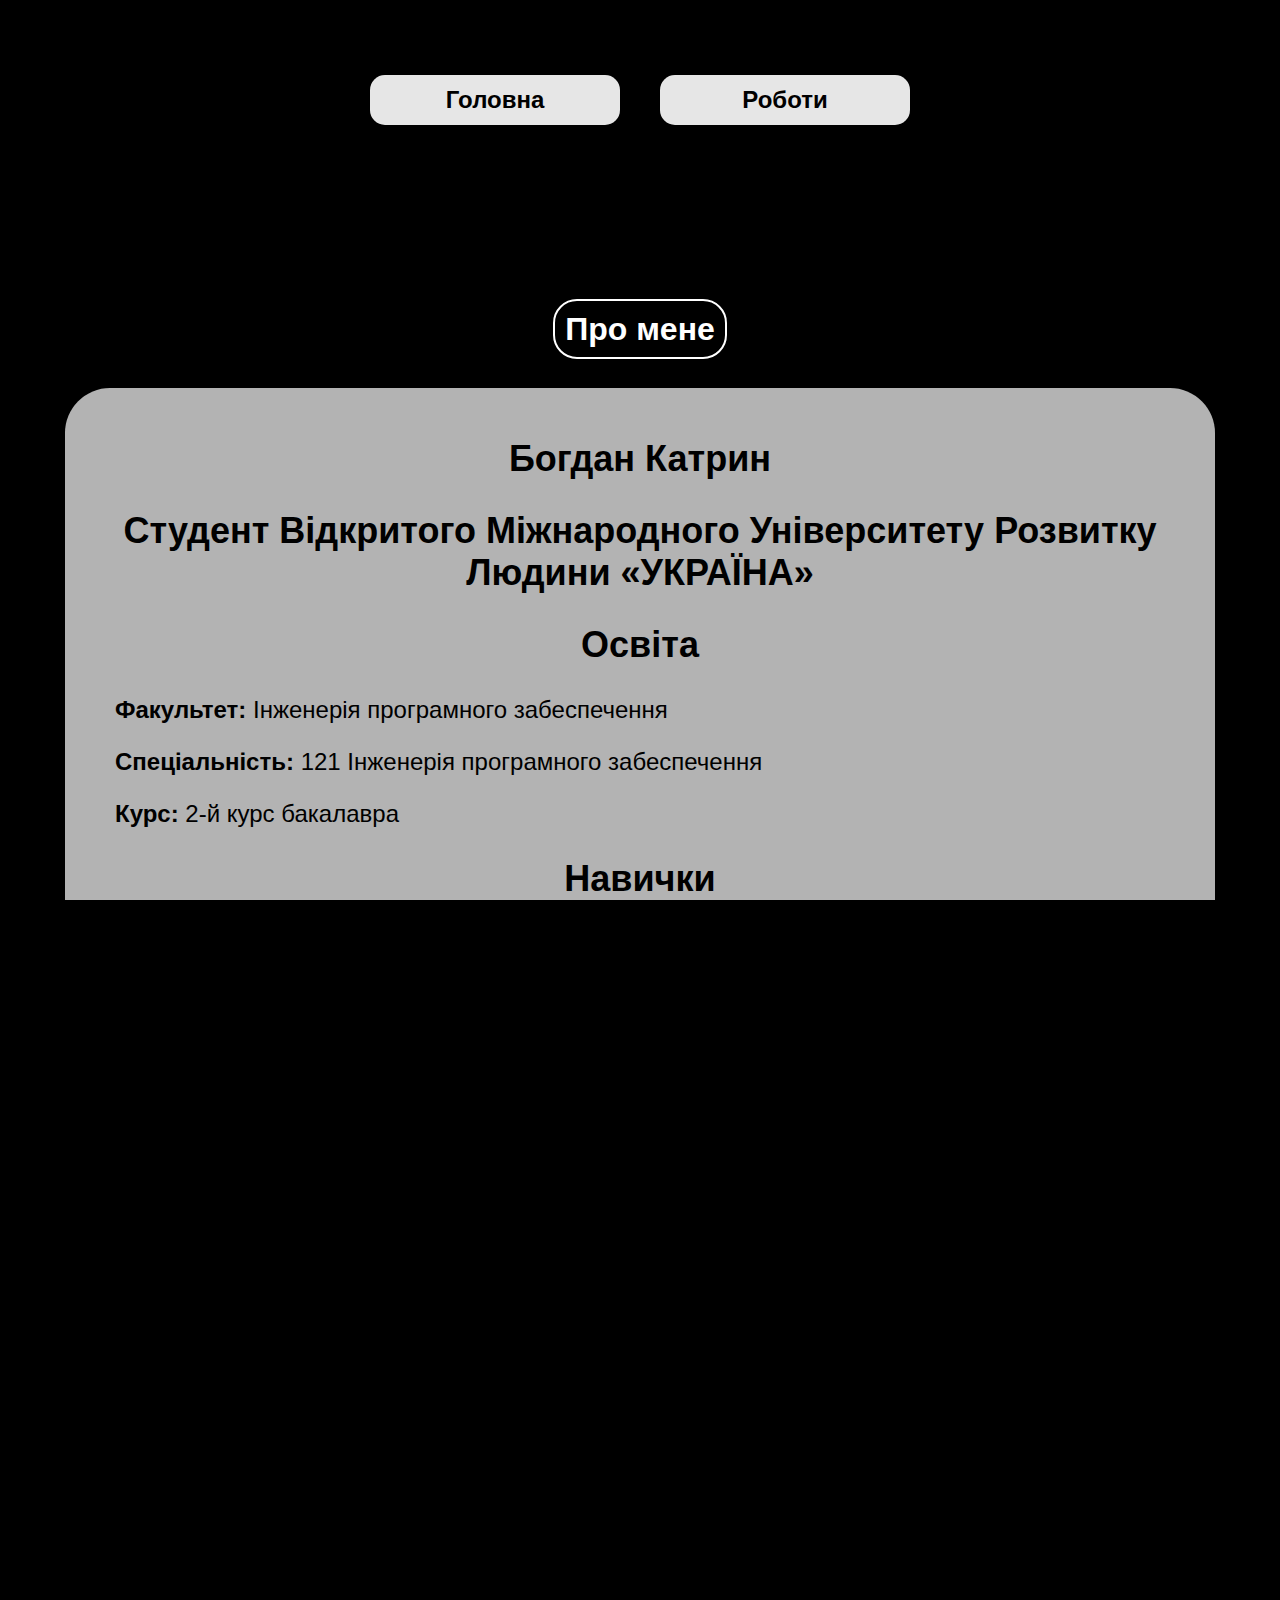
<file: index.html>
<!DOCTYPE html>
<html lang="en">
<head>
    <meta charset="UTF-8">
    <meta name="viewport" content="width=device-width, initial-scale=1.0">
    <link rel="stylesheet" href="css/style.css">
    <link rel="shortcut icon" href="https://cdn-icons-png.flaticon.com/256/174/174854.png">
    <title>Project</title>
</head>
<body>

<header>
    <nav class="header-nav">
        <ul>
            <li><a href="index.html"><b>Головна</b></a></li>
        </ul>
        <ul>
            <li><a href="works.html"><b>Роботи</b></a></li>
        </ul>
    </nav>
</header>

<main>
    
    <div class="bg-div">
        <center>
            <h1><b>Про мене</b></h1>
        </center>
        <section>
            <p>
                <center>
                    <h2>Богдан Катрин</h2>
                </center>
            </p>
            <p>
                <center>
                    <h2>Студент Відкритого Міжнародного Університету Розвитку Людини «УКРАЇНА»</h2>
                </center>
                <center>
                    <h2>Освіта</h2>
                </center>
            </p>
            <p>
                <b>Факультет:</b> Інженерія програмного забеспечення
            </p>
            <p>
                <b>Спеціальність:</b> 121 Інженерія програмного забеспечення
            </p>
            <p>
                <b>Курс:</b> 2-й курс бакалавра
            </p>
            <center>
                <h2>Навички</h2>
            </center>
            <p>
                <b>Веб-розробка</b>
            </p>
                <div class="buttonContainer">
                    <div class="buttonItem">
                        <a href="#" class="roundButton" onclick="showText(event, 'textContainer_1')">HTML</a>
                        <div id="textContainer_1" class="hiddenText">
                            <b>HTML: (HyperText Markup Language)</b> Досвід створення структури веб-сторінок, використовуючи семантичні теги для зручності та доступності.
                        </div>
                    </div>

                    <div class="buttonItem">
                        <a href="#" class="roundButton" onclick="showText(event, 'textContainer_2')">CSS</a>
                        <div id="textContainer_2" class="hiddenText">
                            <b>CSS: (Cascading Style Sheets)</b> Володіння техніками стилізації веб-сторінок.
                        </div>
                    </div>

                    <div class="buttonItem">
                        <a href="#" class="roundButton" onclick="showText(event, 'textContainer_3')">JavaScript</a>
                        <div id="textContainer_3" class="hiddenText">
                            <b>JavaScript:</b> Досвід роботи з створення інтерактивних елементів на веб-сторінках.
                        </div>
                    </div>
                </div>
                <script>
                    function showText(event, containerId) {
                        event.preventDefault(); // Попереджує перехід за посиланням
                        // Закриття всіх текстових блоків, крім того, який потрібно відкрити
                        var textContainers = document.querySelectorAll('.hiddenText');
                        textContainers.forEach(function(container) {
                            if (container.id !== containerId) {
                                container.style.display = 'none';
                            }
                        });
                        // Зміна видимості вибраного текстового блоку
                        var textContainer = document.getElementById(containerId);
                        if (textContainer.style.display === 'none' || textContainer.style.display === '') {
                            textContainer.style.display = 'block';
                        } else {
                            textContainer.style.display = 'none';
                        }
                    }
                </script>
                <p>
                    <b>Адаптивний веб-дизайн</b>
                </p>
                <ul>
                    <li>Створення веб-сайтів, які добре виглядають на будь-яких пристроях, використовуючи медіа-запити та адаптивні техніки дизайну.</li>
                </ul>
                <p>
                    <b>Системи контролю версій</b>
                </p>
                <ul>
                    <li><b>Git:</b> Використання системи контролю версій, робота з гілками, вирішення конфліктів та співпраця через платформи як GitHub.</li>
                </ul>
                <p>
                    <b>Мови програмування:</b>
                </p>
                <ul>
                    <li><b>Python:</b> Досвід у розробці скриптів, роботи з бібліотеками для автоматизації завдань та аналізу даних.</li>
                    <li><b>Java:</b> Основи об'єктно-орієнтованого програмування, розробка додатків та робота з різними фреймворками.</li>
                </ul>
                <p>
                    <b>Робота з API</b>
                </p>
                <ul>
                    <li><b>REST API:</b> Знання основ REST архітектури, створення та споживання RESTful сервісів.</li>
                    <li><b>Telegram API:</b> Створення та налаштування ботів для Telegram, інтеграція з іншими сервісами через API.</li>
                    <li>та інші.</li>
                </ul>
                <p>
                    <b>Проекти та досвід</b>
                </p>
                <ul>
                    <li><b>Responsive Web Development:</b> Створення адаптивних веб-сайтів, які відображаються коректно на різних пристроях, включаючи мобільні телефони та планшети.</li>
                    <li><b>Telegram Bots:</b> Розробка ботів для автоматизації завдань, надання інформації та інтерактивного спілкування з користувачами.</li>
                </ul>
                <p>
                    <b>Особисті якості</b>
                </p>
                <ul>
                    <li><b>Відповідальність:</b> Завжди  виконую завдання вчасно і якісно.</li>
                    <li><b>Самоосвіта:</b> Постійно навчаюсь новим технологіям та методикам, інколи стежу за сучасними трендами у сфері програмування.</li> 
                    <li><b>Комунікабельність:</b> Легко знайду спільну мову з колегами та клієнтами, чітко висловлюю свої думки та ідеї.</li>
                    <li><b>Аналітичне мислення: </b>Вмію аналізувати проблеми та знаходити оптимальні рішення, швидко орієнтуюсь в складних ситуаціях.</li>
                    <li><b>Організованість:</b> Вмію ефективно планувати свій час, пріоритезувати задачі та дотримуватися дедлайнів.</li>
                    <li><b>Стресостійкість:</b> Здатен працювати під тиском та зберігати високу продуктивність навіть в умовах стресу.</li>
                </ul>
                <p>
                    <b>Контакти</b>
                </p>
                <address>
                    <a href="mailto: azazel2002@icloud.com"> azazel2002@icloud.com</a><br/>
                    <a href="tel: +380969487181"> +380969487181</a><br/>
                </address>
            </div>
        </section>
</main>

<footer>
    <center>
        <h1>&copy; 2024 Всі права захищені.</h1>
    </center>
</footer>
</html>
</file>
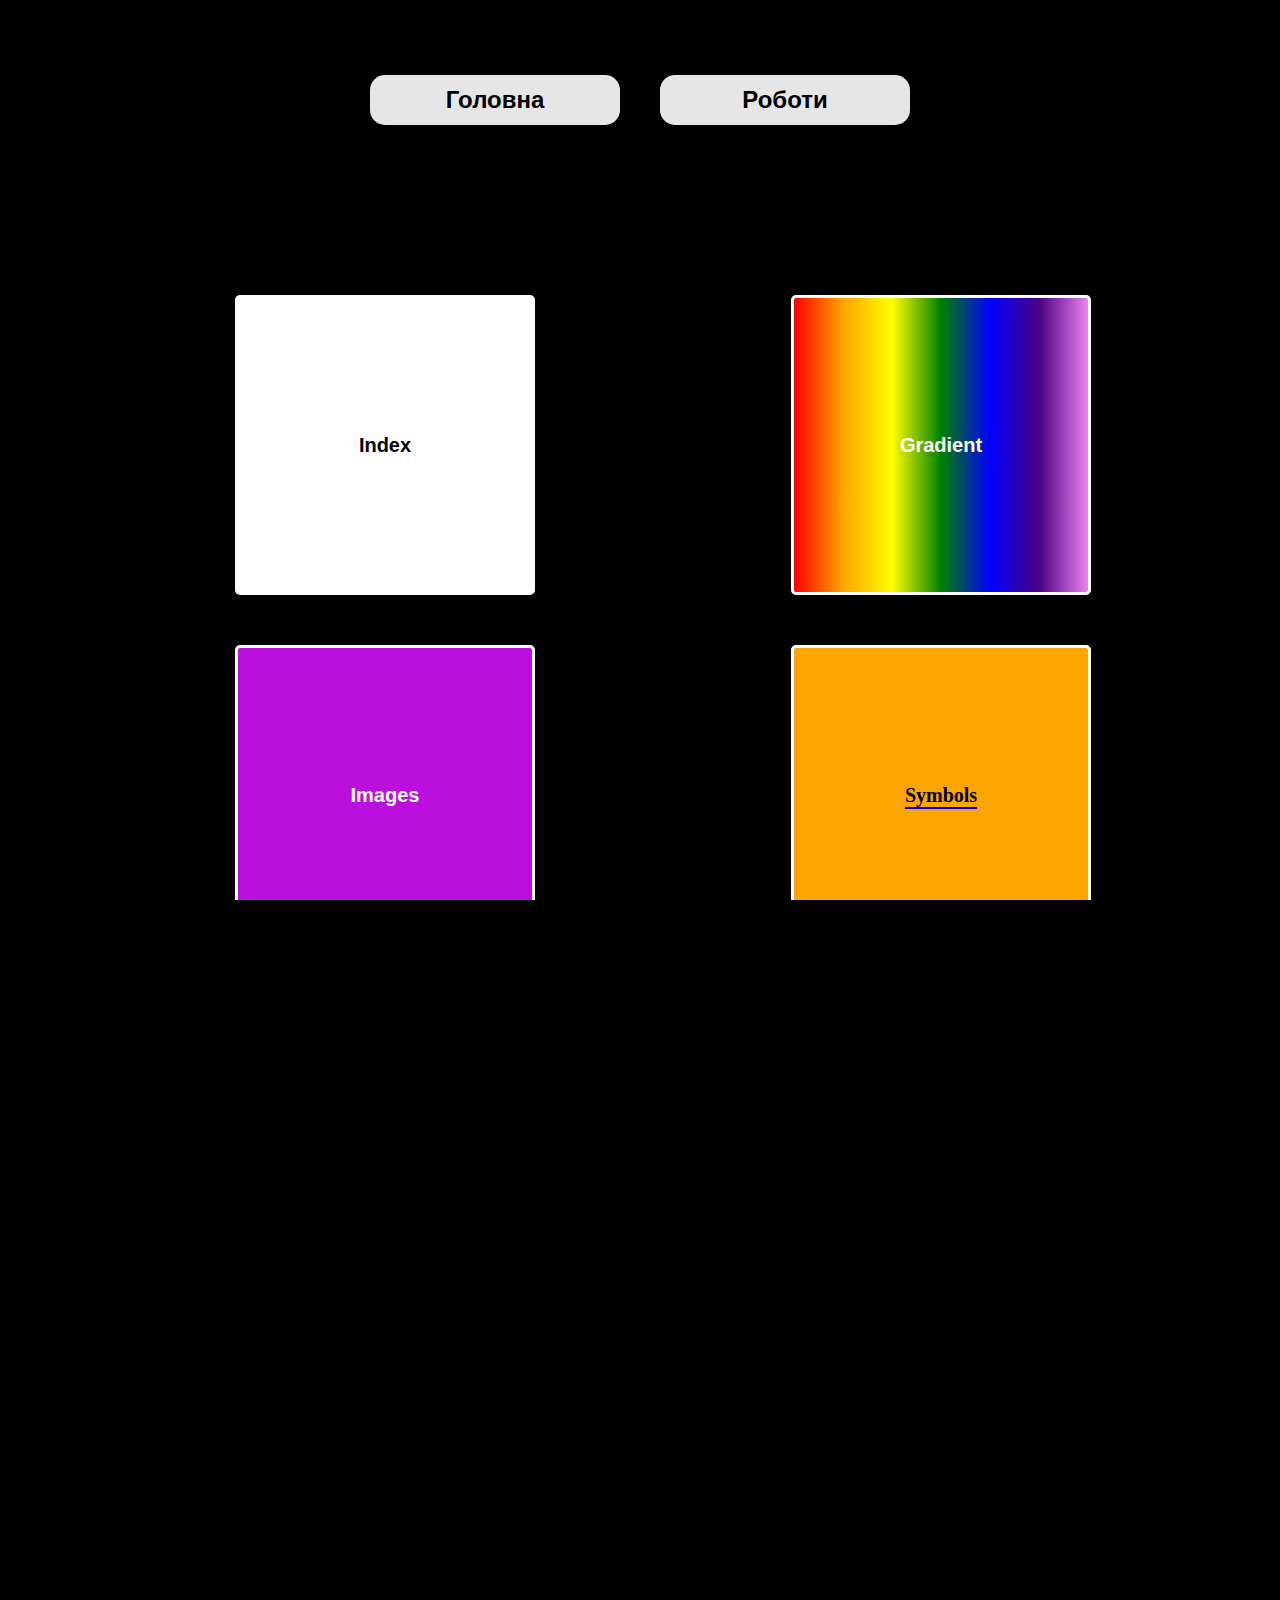
<file: works.html>
<!DOCTYPE html>
<html lang="en">
<head>
    <meta charset="UTF-8">
    <meta name="viewport" content="width=device-width, initial-scale=1.0">
    <link rel="stylesheet" href="css/style_works.css">
    <link rel="shortcut icon" href="https://cdn-icons-png.flaticon.com/256/174/174854.png">
    <title>Project</title>
</head>
<body>

<header>
    <nav class="header-nav">
        <ul>
            <li><a href="index.html"><b>Головна</b></a></li>
        </ul>
        <ul>
            <li><a href="works.html"><b>Роботи</b></a></li>
        </ul>
    </nav>
</header>

<main>
        <section>
                <a href="https://bogdankatryn.github.io/index/" target="_blank" ><button class="b1">Index</button></a>
                <a href="https://bogdankatryn.github.io/gradient/" ><button class="b2">Gradient</button></a>
                <a href="https://bogdankatryn.github.io/images/" target="_blank" ><button class="b3">Images</button></a>
                <a href="https://bogdankatryn.github.io/Symbols/" target="_blank" ><button class="b4">Symbols</button></a>
                <a href="https://bogdankatryn.github.io/lists/" target="_blank" ><button id="b5" class="b5" onmouseover="changeText()">❌Lists❌</button></a>
                <script>
                    // Отримуємо кнопку за її ідентифікатором "b5"
                    var button = document.getElementById("b5");
                    // Зберігаємо оригінальний текст кнопки
                    var originalText = button.innerHTML;
                    // Додаємо обробник події "mouseover" для кнопки
                    button.addEventListener("mouseover", function() {
                        // Змінюємо вміст кнопки на "✅Lists✅" при наведенні миші
                        button.innerHTML = "✅Lists✅";
                    });
                    // Додаємо обробник події "mouseout" для кнопки
                    button.addEventListener("mouseout", function() {
                        // Повертаємо оригінальний текст кнопки при знятті миші з кнопки
                        button.innerHTML = originalText;
                    });
                </script>
                
                <a href="https://bogdankatryn.github.io/table/" target="_blank" ><button class="b6">Tables</button></a><br>
                <a href="https://bogdankatryn.github.io/Ukraine/" target="_blank" ><button class="b7">Ukraine</button></a>
                <a href="https://bogdankatryn.github.io/links/" target="_blank" ><button class="b8">Links</button></a>
                <a href="https://bogdankatryn.github.io/Form/" target="_blank" ><button class="b9">Form</button></a><br>
                <a href="https://bogdankatryn.github.io/Animation/" target="_blank" ><button class="b10">Animation</button></a>
                <a href="https://bogdankatryn.github.io/Blocks/" target="_blank" ><button class="b11">Blocks</button></a>
                <a href="https://bogdankatryn.github.io/Site_Structure/" target="_blank" ><button class="b12">Site_stucture</button></a><br>
                <a href="https://bogdankatryn.github.io/Media/" target="_blank" ><button class="b13">Media</button></a>
                <a href="https://bogdankatryn.github.io/Adaptive-Web/" target="_blank" ><button class="b14">Adaptive</button></a>
                <a href="https://bogdankatryn.github.io/Site/" target="_blank" ><button class="b15">Site</button></a>
        </section>
</main>
<footer>
    <center>
        <h1>&copy; 2024 Всі права захищені.</h1>
    </center>
</footer>
</body>
</html>
</file>
<file: css/style.css>
@media only screen and (min-width: 375px) {
    body, html {
        margin: 0;
        padding: 0;
        height: 100vh; /* Обов'язково для Flexbox */
        background: #000000;
        overflow-x: hidden; /* Приховує горизонтальну прокрутку */
    }

    body {
        display: flex; /* Використовує Flexbox */
        flex-direction: column; /* Встановлює напрямок flex-елементів вертикально */
    }

    header {
        background-image: url(https://hi-news.ru/wp-content/uploads/2020/04/100_stars.jpg); /* Встановлює фонове зображення */
        background-size: cover; /* Масштабує фонове зображення */
        display: flex; /* Використовує Flexbox */
        font-family: 'Roboto', sans-serif; /* Встановлює шрифт Roboto */
        margin: 0px;
        padding: 0px;
        height: 200px; /* Встановлює висоту */
        width: 100%; /* Встановлює ширину */
        border-radius: 50px; /* Скруглює кути */
        justify-content: center; /* Центрує вміст по горизонталі */
        align-items: center; /* Центрує вміст по вертикалі */
    }

    header h1 {
        display: flex; /* Використовує Flexbox */
        color: #333; /* Колір тексту */
        font-size: 2.5em; /* Розмір шрифту */
        font-family: 'Roboto', sans-serif; /* Встановлює шрифт Roboto */
        padding-top: 50px;
        margin: 20px 0; /* Відступ */
        text-shadow: 2px 2px 4px rgba(0, 0, 0, 0.2); /* Тінь тексту */
        align-items: center; /* Центрує вміст по вертикалі */
        justify-content: center; /* Центрує вміст по горизонталі */
    }

    h1, h2 {
        font-family: 'Roboto', sans-serif; /* Встановлює шрифт Roboto */
    }

    main {
        background-color: black; /* Встановлює чорний фон */
        background-size: cover; /* Масштабує фон */
        margin-top: 20px; /* Верхній відступ */
        margin-bottom: 20px; /* Нижній відступ */
    }

    main h1 b {
        color: white; /* Білий колір тексту */
        padding: 10px; /* Внутрішній відступ */
        border: 2px solid #fff; /* Біла рамка */
        border-radius: 24px; /* Скруглені кути */
    }

    .bg-div {
        background-image: url(https://catherineasquithgallery.com/uploads/posts/2021-03/1614840300_43-p-fon-zvezdnoe-nebo-59.jpg); /* Встановлює фонове зображення */
        background-size: contain; /* Масштабує фонове зображення */
        margin: 20px; /* Відступ */
        padding-top: 50px; /* Верхній внутрішній відступ */
        padding-bottom: 30px; /* Нижній внутрішній відступ */
        border-radius: 45px; /* Скруглені кути */
    }

    .buttonContainer {
        display: flex; /* Використовує Flexbox */
        flex-wrap: wrap; /* Дозволяє перенесення рядків */
        margin-left: 50px; /* Лівий відступ */
        justify-content: center; /* Центрує вміст по горизонталі */
    }

    .buttonItem {
        display: flex; /* Використовує Flexbox */
        min-width: 150px; /* Мінімальна ширина */
        margin: 10px; /* Відступ */
        justify-content: center; /* Центрує вміст по горизонталі */
        align-items: center; /* Центрує вміст по вертикалі */
        position: relative; /* Обов'язково для абсолютного позиціонування прихованого тексту */
    }

    .textconteiner_1 {
        padding: 0;
        margin: 0;
    }

    .roundButton {
        position: relative; /* Позиціонує відносно батьківського елемента */
        display: inline-block; /* Вбудованно-блочний елемент */
        padding: 10px 20px; /* Внутрішній відступ */
        border: 2px solid #fff; /* Біла рамка */
        border-radius: 24px; /* Скруглені кути */
        color: black; /* Чорний колір тексту */
        text-decoration: none; /* Прибирає підкреслення тексту */
        overflow: hidden; /* Приховує переповнення */
        z-index: 1; /* Рівень шару */
        cursor: pointer; /* Курсор вказівник */
        justify-content: center; /* Центрує вміст по горизонталі */
        align-items: center; /* Центрує вміст по вертикалі */
        transition: color 0.4s ease-in-out, border-color 0.4s ease-in-out; /* Перехід кольору і кольору рамки */
    }

    .hiddenText {
        display: none; /* Приховує елемент */
        position: absolute; /* Абсолютне позиціонування */
        top: 100%; /* Позиціонує поле одразу під кнопкою */
        left: 0;
        width: 100%; /* Ширина 100% */
        margin-top: 10px; /* Додатковий простір між кнопкою і текстом */
        padding: 30px; /* Внутрішній відступ */
        border: 1px solid #000; /* Чорна рамка */
        border-radius: 8px; /* Скруглені кути */
        background: #f0f0f0; /* Сірий фон */
        color: #000; /* Чорний колір тексту */
        z-index: 1; /* Рівень шару */
    }

    .roundButton::before {
        content: ''; /* Псевдоелемент */
        position: absolute; /* Абсолютне позиціонування */
        top: 0;
        left: 0;
        width: 100%; /* Ширина 100% */
        height: 100%; /* Висота 100% */
        background: #fff; /* Білий фон */
        z-index: -1; /* Рівень шару нижче батьківського елемента */
        transform: translateX(-100%); /* Зсув вліво */
        transition: transform 0.4s ease-in-out; /* Перехід для трансформації */
    }

    .roundButton:hover::before {
        transform: translateX(0); /* Зсув до початкової позиції */
    }

    .roundButton:hover {
        color: #000; /* Чорний колір тексту */
        border-color: #000; /* Чорний колір рамки */
    }

    p {
        padding-left: 50px; /* Лівий внутрішній відступ */
        font-family: 'Roboto', sans-serif; /* Встановлює шрифт Roboto */
    }

    ul, li li::marker {
        padding-left: 100px; /* Лівий внутрішній відступ для списку */
        padding-right: 100px; /* Правий внутрішній відступ для списку */
    }

    .header-nav {
        display: flex; /* Використовує Flexbox */
        height: 300px; /* Висота */
        width: 100%; /* Ширина */
        justify-content: center; /* Центрує вміст по горизонталі */
        align-items: center; /* Центрує вміст по вертикалі */
    }

    .header-nav ul {
        background: rgba(255, 255, 255, 0.9); /* Напівпрозорий білий фон */
        border-radius: 15px; /* Скруглені кути */
        list-style-type: none; /* Прибирає маркери списку */
        margin: 20px; /* Відступ */
        padding: 0px; /* Внутрішній відступ */
        height: 50px; /* Висота */
        width: 250px; /* Ширина */
        display: flex; /* Використовує Flexbox */
        font-size: 24px; /* Розмір шрифту */
        font-family: 'Roboto', sans-serif; /* Встановлює шрифт Roboto */
        justify-content: center; /* Центрує вміст по горизонталі */
        align-items: center; /* Центрує вміст по вертикалі */
    }

    .header-nav ul li {
        margin: 35px; /* Відступ */
        padding-right: 75px; /* Правий внутрішній відступ */
        padding-left: 75px; /* Лівий внутрішній відступ */
    }

    .header-nav ul li a {
        position: relative; /* Відносне позиціонування */
        text-decoration: none; /* Прибирає підкреслення тексту */
        color: #000000; /* Чорний колір тексту */
    }

    .header-nav ul li a::after {
        content: ''; /* Псевдоелемент */
        position: absolute; /* Абсолютне позиціонування */
        left: 50%; /* Зсув на 50% */
        bottom: -5px; /* Нижній відступ */
        width: 0px; /* Початкова ширина */
        height: 2px; /* Висота лінії */
        background-color: #ff0000; /* Червоний фон */
        transition: width 1s, left 1s; /* Перехід ширини і позиції */
        transform: translateX(-50%); /* Центрування */
    }

    .header-nav ul li a:hover::after {
        width: 90%; /* Кінцева ширина */
        background-color: #ff0000; /* Червоний фон */
    }

    section {
        font-size: 24px; /* Розмір шрифту */
        background: rgba(255, 255, 255, 0.7); /* Напівпрозорий білий фон */
        padding: 0px; /* Внутрішній відступ */
        padding-top: 20px; /* Верхній внутрішній відступ */
        padding-bottom: 70px; /* Нижній внутрішній відступ */
        margin: 45px; /* Відступ */
        margin-top: 40px; /* Верхній відступ */
        margin-bottom: 50px; /* Нижній відступ */
        border-radius: 45px; /* Скруглені кути */
        /* opacity: .5; */
    }

    address {
        margin-left: 100px; /* Лівий відступ */
    }

    address a {
        color: inherit; /* Встановлює колір посилання такий самий, як у батьківського елемента */
    }

    address a:hover {
        color: blue; /* Встановлює колір тексту при наведенні курсора на посилання */
    }

    a[href^='mailto']::before {
        content: '📧'; /* Іконка перед email посиланням */
    }

    a[href^='tel']::before {
        content: '📱 '; /* Іконка перед телефонним посиланням */
    }

    footer {
        background-image: url(https://hi-news.ru/wp-content/uploads/2020/04/100_stars.jpg); /* Встановлює фонове зображення */
        background-color: red; /* Фон червоного кольору */
        background-size: cover; /* Масштабує фонове зображення */
        color: white; /* Білий колір тексту */
        display: flex; /* Використовує Flexbox */
        border-radius: 50px; /* Скруглені кути */
        margin: 0px; /* Відступ */
        padding: 0px; /* Внутрішній відступ */
        height: 200px; /* Висота */
        width: 100%; /* Ширина */
        justify-content: center; /* Центрує вміст по горизонталі */
        align-items: center; /* Центрує вміст по вертикалі */
    }

    footer h1 {
        display: table; /* Включає режим таблиці */
        background-color: black; /* Чорний фон */
        font-size: 16px; /* Розмір шрифту */
        font-family: 'Roboto', sans-serif; /* Встановлює шрифт Roboto */
        margin: 80px auto; /* Вертикальний відступ і горизонтальне центрування */
        border-radius: 5px; /* Скруглені кути */
        padding: 5px 10px; /* Внутрішній відступ */
        align-items: center; /* Центрує вміст по вертикалі */
        justify-content: center; /* Центрує вміст по горизонталі */
    }
}
</file>
<file: css/style_works.css>
/* Налаштування для екранів з мінімальною шириною 375px */
@media only screen and (min-width: 375px) {
    /* Загальні налаштування для body та html */
    body, html {
        margin: 0;
        padding: 0;
        height: 100vh; /* Висота вікна перегляду на весь екран */
        background: #000000; /* Чорний фон */
        overflow-x: hidden; /* Прихована горизонтальна прокрутка */
    }

    /* Спільні стилі для всього документа */
    body {
        display: flex;
        flex-direction: column; /* Вертикальний стовпець */
    }

    /* Стилі для заголовка */
    header{
        background-image: url(https://hi-news.ru/wp-content/uploads/2020/04/100_stars.jpg);
        background-size: cover; /* Заповнення фону */
        display: flex;
        font-family: 'Roboto', sans-serif;
        margin: 0px;
        padding: 0px;
        height: 200px;
        width: 100%;
        border-radius: 50px; /* Закруглені кути */
        justify-content: center; /* Вирівнювання по горизонталі */
        align-items: center; /* Вирівнювання по вертикалі */
    }

    /* Стилі для заголовка h1 */
    header h1 {
        display: flex;
        color: #333; /* Колір тексту */
        font-size: 2.5em; /* Розмір шрифту */
        font-family: 'Roboto', sans-serif;
        padding-top: 50px;
        margin: 20px 0; /* Відступи */
        text-shadow: 2px 2px 4px rgba(0, 0, 0, 0.2); /* Тінь тексту */
        align-items: center; /* Вирівнювання по вертикалі */
        justify-content: center; /* Вирівнювання по горизонталі */
    }

    /* Стилі для пунктів меню в заголовку */
    header ul li {
        margin: 120px auto; /* Відступи */
    }

    /* Стилі для основного вмісту */
    main{
        background-color: black; /* Чорний фон */
        background-size: cover; /* Заповнення фону */
        margin-top: 20px; /* Відступ зверху */
        margin-bottom: 20px; /* Відступ знизу */
    }

    /* Стилі для класу .a1 */
    .a1{
        text-decoration: none; /* Відсутність підкреслення */
        font-size: 24px; /* Розмір шрифту */
        border: 5px solid blue; /* Сплошна рамка */
        color: blue; /* Синій колір тексту */
        background-color: yellow; /* Жовтий фон */
        padding: 5px; /* Відступи всередині */
    }

    /* Псевдоклас при наведенні миші */
    .a1:hover{
        border: 5px solid yellow; /* Зміна рамки */
        color: yellow; /* Жовтий колір тексту */
        background-color: blue; /* Синій фон */
        font-weight: 700; /* Жирний шрифт */
        box-shadow: 5px -5px blue; /* Тінь */
    }

    /* Стилі для .b1 */
    .b1{
        background-color: #fff; /* Білий фон */
        color: #000; /* Чорний текст */
        font-size: 20px; /* Розмір шрифту */
        font-weight: bold; /* Жирний шрифт */
        border: 3px solid white; /* Біла рамка */
        border-radius: 5px; /* Закруглені кути */
        margin-right: 100px; /* Відступ справа */
        margin-left: 150px; /* Відступ зліва */
        margin-bottom: 50px; /* Відступ знизу */
        box-shadow: 0 0 10px rgba(0, 0, 0, 0.1); /* Тінь */
        position: center; /* Позиціонування по центру */
        width: 300px; /* Ширина */
        height: 300px; /* Висота */
        text-align: center; /* Вирівнювання по центру */
        justify-content: center; /* Вирівнювання по горизонталі */
    }

    /* Псевдоклас при наведенні миші */
    .b1:hover {
        background-color: #000000; /* Чорний фон */
        color: #fff; /* Білий текст */
        border: 5px solid red; /* Червона рамка */
        border-radius: 5px; /* Закруглені кути */
        width: 300px; /* Ширина */
        height: 300px; /* Висота */
        text-align: center; /* Вирівнювання по центру */
        justify-content: center; /* Вирівнювання по горизонталі */
    }

    /* Псевдоклас при фокусі */
    .b1:focus {
        outline: none; /* Відсутність контуру фокуса */
        box-shadow: 0 0 0 3px rgb(0, 0, 0); /* Тінь */
    }

    /* Градієнт з кольорами від червоного до фіолетового */
    .b2 {
        background: linear-gradient(to right, 
        red, orange, yellow, green, blue, indigo, violet ); /* Градієнт з кольорами райдуги */
        color: white; /* Колір тексту */
        font-size: 20px; /* Розмір шрифту */
        font-weight: bold; /* Товщина шрифту */
        border: 3px solid white; /* Рамка */
        margin-right: 100px; /* Відступ праворуч */
        margin-left: 150px; /* Відступ зліва */
        margin-bottom: 50px; /* Відступ знизу */
        border-radius: 5px; /* Радіус закруглення кутів */
        cursor: pointer; /* Курсор під час наведення */
        transition: background-color 0.3s; /* Плавна зміна кольору фону при наведенні */
        width: 300px; /* Ширина */
        height: 300px; /* Висота */
        text-align: center; /* Вирівнювання тексту по центру */
        justify-content: center; /* Вирівнювання контенту по горизонталі */
    }

    /* Псевдоклас для наведення миші */
    .b2:hover {
        background-image: url(https://i.pinimg.com/originals/e6/f8/0b/e6f80be8122d7019c37b39b02dd6ec2c.gif); /* Зображення на фоні при наведенні */
        background-size: cover; /* Розмір фону */
        font-weight: bold; /* Товщина шрифту */
        text-align: center; /* Вирівнювання тексту по центру */
        color: rgb(0, 0, 0); /* Колір тексту */
        text-transform: uppercase; /* Перетворення тексту на великі літери */
        font-size: 1.1em; /* Розмір шрифту */
        width: 300px; /* Ширина */
        height: 300px; /* Висота */
        text-align: center; /* Вирівнювання тексту по центру */
        justify-content: center; /* Вирівнювання контенту по горизонталі */
    }

    .b3 {
        display: inline-block; /* Відображення як блок, але зберігання іншого контенту на тому ж рядку */
        font-size: 20px; /* Розмір шрифту */
        font-weight: bold; /* Товщина шрифту */
        border: 3px solid white; /* Рамка */
        border-radius: 5px; /* Радіус закруглення кутів */
        margin-bottom: 50px; /* Відступ знизу */
        margin-right: 100px; /* Відступ праворуч */
        margin-left: 150px; /* Відступ зліва */
        background-color: #bb10dd; /* Колір фону */
        color: white; /* Колір тексту */
        text-align: center; /* Вирівнювання тексту по центру */
        text-decoration: none; /* Відсутність декорації тексту */
        width: 300px; /* Ширина */
        height: 300px; /* Висота */
        justify-content: center; /* Вирівнювання контенту по горизонталі */
    }
    
    .b3:hover {
        background-image: url(https://i.gifer.com/Se8X.gif); /* Зображення на фоні при наведенні */
        color: red; /* Колір тексту */
        font-size: 20px; /* Розмір шрифту */
        font-weight: bold; /* Товщина шрифту */
        width: 300px; /* Ширина */
        height: 300px; /* Висота */
        text-align: center; /* Вирівнювання тексту по центру */
        justify-content: center; /* Вирівнювання контенту по горизонталі */
    }
    
    .b4 {
        background-color: orange; /* Колір фону */
        font-size: 20px; /* Розмір шрифту */
        margin-bottom: 50px; /* Відступ знизу */
        margin-right: 100px; /* Відступ праворуч */
        margin-left: 150px; /* Відступ зліва */
        font-weight: bold; /* Товщина шрифту */
        border: 3px solid white; /* Рамка */
        border-radius: 5px; /* Радіус закруглення кутів */
        font-family: 'Times New Roman', Times, serif; /* Шрифт */
        text-decoration: underline; /* Підкреслення тексту */
        text-underline-position: under; /* Позиція підкреслення */
        text-decoration-color: blue; /* Колір підкреслення */
        width: 300px; /* Ширина */
        height: 300px; /* Висота */
        text-align: center; /* Вирівнювання тексту по центру */
        justify-content: center; /* Вирівнювання контенту по горизонталі */
    }
    
    .b4:hover {
        font-family: cursive; /* Шрифт */
        text-decoration: underline; /* Підкреслення тексту */
        text-decoration-style: wavy; /* Стиль підкреслення */
        text-underline-position: under; /* Позиція підкреслення */
        text-decoration-color: blue; /* Колір підкреслення */
        width: 300px; /* Ширина */
        height: 300px; /* Висота */
        text-align: center; /* Вирівнювання тексту по центру */
        justify-content: center; /* Вирівнювання контенту по горизонталі */
    }

    .b5 {
        background-color: blue; /* Колір фону */
        font-size: 20px; /* Розмір шрифту */
        margin-bottom: 50px; /* Відступ знизу */
        margin-right: 100px; /* Відступ праворуч */
        margin-left: 150px; /* Відступ зліва */
        font-weight: bold; /* Товщина шрифту */
        border: 3px solid white; /* Рамка */
        border-radius: 5px; /* Радіус закруглення кутів */
        color: #fff; /* Колір тексту */
        width: 300px; /* Ширина */
        height: 300px; /* Висота */
        text-align: center; /* Вирівнювання тексту по центру */
        justify-content: center; /* Вирівнювання контенту по горизонталі */
    }
    
    .b5:hover {
        background-color: rgb(81, 177, 255); /* Колір фону при наведенні */
        font-size: 20px; /* Розмір шрифту */
        font-weight: bold; /* Товщина шрифту */
        color: #000000; /* Колір тексту */
        content: "✅Lists✅"; /* Зміст контенту */
        width: 300px; /* Ширина */
        height: 300px; /* Висота */
        text-align: center; /* Вирівнювання тексту по центру */
        justify-content: center; /* Вирівнювання контенту по горизонталі */
    }
    

    .b6 {
        background-color: rgb(255, 0, 98); /* Колір фону */
        font-size: 20px; /* Розмір шрифту */
        margin-bottom: 50px; /* Відступ знизу */
        margin-right: 100px; /* Відступ праворуч */
        margin-left: 150px; /* Відступ зліва */
        font-weight: bold; /* Товщина шрифту */
        border: 3px solid white; /* Рамка */
        border-radius: 5px; /* Радіус закруглення кутів */
        color: #fff; /* Колір тексту */
        width: 300px; /* Ширина */
        height: 300px; /* Висота */
        text-align: center; /* Вирівнювання тексту по центру */
        justify-content: center; /* Вирівнювання контенту по горизонталі */
    }
    
    .b6:hover {
        background-image: url(https://img.freepik.com/free-photo/aesthetic-minimal-white-grid-pattern-wallpaper_53876-96916.jpg?size=626&ext=jpg&ga=GA1.1.632798143.1712448000&semt=ais); /* Зображення фону при наведенні */
        color: #000; /* Колір тексту */
        width: 300px; /* Ширина */
        height: 300px; /* Висота */
        text-align: center; /* Вирівнювання тексту по центру */
        justify-content: center; /* Вирівнювання контенту по горизонталі */
    }
    

    .b7 {
        width: 300px; /* Ширина */
        height: 300px; /* Висота */
        font-size: 20px; /* Розмір шрифту */
        font-weight: bold; /* Товщина шрифту */
        border: 3px solid white; /* Рамка */
        border-radius: 5px; /* Радіус закруглення кутів */
        margin-bottom: 50px; /* Відступ знизу */
        margin-right: 100px; /* Відступ праворуч */
        margin-left: 150px; /* Відступ зліва */
        background: linear-gradient(#0074d9, #ffdc00); /* Градієнт фону */
        box-shadow: 0 0 10px rgba(0, 0, 0, 0.1); /* Тінь */
        text-align: center; /* Вирівнювання тексту по центру */
        justify-content: center; /* Вирівнювання контенту по горизонталі */
    }
    
    .b7:hover {
        background: linear-gradient(#ff0000, #000000 80%); /* Градієнт фону при наведенні */
        box-shadow: 0 0 10px rgba(0, 0, 0, 0.1); /* Тінь */
        color: #fff; /* Колір тексту */
        width: 300px; /* Ширина */
        height: 300px; /* Висота */
        text-align: center; /* Вирівнювання тексту по центру */
        justify-content: center; /* Вирівнювання контенту по горизонталі */
    }
    

    .b8 {
        background-color: #055daa; /* Колір фону */
        font-size: 20px; /* Розмір шрифту */
        margin-bottom: 50px; /* Відступ знизу */
        margin-right: 100px; /* Відступ праворуч */
        margin-left: 150px; /* Відступ зліва */
        font-weight: bold; /* Товщина шрифту */
        border: 3px solid white; /* Рамка */
        border-radius: 5px; /* Радіус закруглення кутів */
        width: 300px; /* Ширина */
        height: 300px; /* Висота */
        text-align: center; /* Вирівнювання тексту по центру */
        justify-content: center; /* Вирівнювання контенту по горизонталі */
    }
    
    .b8:hover {
        background-image: url(https://media0.giphy.com/media/rERg78R6dLB7rwDc7u/200w.gif?cid=6c09b952hebtup2fc348rs4jqugrkcjykiefot0fy5p1q6dw&ep=v1_gifs_search&rid=200w.gif&ct=g); /* Зображення фону при наведенні */
        width: 300px; /* Ширина */
        height: 300px; /* Висота */
        text-decoration: underline; /* Підкреслення тексту */
        text-align: center; /* Вирівнювання тексту по центру */
        justify-content: center; /* Вирівнювання контенту по горизонталі */
    }
    

    .b9 {
        background-color: #ffffff; /* Колір фону */
        font-size: 20px; /* Розмір шрифту */
        margin-bottom: 50px; /* Відступ знизу */
        margin-right: 100px; /* Відступ праворуч */
        margin-left: 150px; /* Відступ зліва */
        font-weight: bold; /* Товщина шрифту */
        border: 3px solid white; /* Рамка */
        border-radius: 5px; /* Радіус закруглення кутів */
        width: 300px; /* Ширина */
        height: 300px; /* Висота */
        text-align: center; /* Вирівнювання тексту по центру */
        justify-content: center; /* Вирівнювання контенту по горизонталі */
    }
    
    .b9:hover {
        background-image: url(https://i.gifer.com/M6L1.gif); /* Зображення фону при наведенні */
        background-size: cover; /* Розмір зображення фону */
        width: 300px; /* Ширина */
        height: 300px; /* Висота */
        text-align: center; /* Вирівнювання тексту по центру */
        justify-content: center; /* Вирівнювання контенту по горизонталі */
    }
    

    .b10 {
        background-color: pink; /* Колір фону */
        font-size: 20px; /* Розмір шрифту */
        margin-bottom: 50px; /* Відступ знизу */
        margin-right: 100px; /* Відступ праворуч */
        margin-left: 150px; /* Відступ зліва */
        font-weight: bold; /* Товщина шрифту */
        border: 3px solid white; /* Товщина та колір рамки */
        border-radius: 5px; /* Радіус закруглення кутів */
        width: 300px; /* Ширина */
        height: 300px; /* Висота */
        text-align: center; /* Вирівнювання тексту по центру */
        justify-content: center; /* Вирівнювання вмісту по центру */
    }
    
    .b10:hover {
        background-image: url(https://i.gifer.com/Yu5t.gif); /* Зображення при наведенні */
        background-size: cover; /* Розмір зображення */
        width: 300px; /* Ширина */
        height: 300px; /* Висота */
        text-align: center; /* Вирівнювання тексту по центру */
        justify-content: center; /* Вирівнювання вмісту по центру */
    }
    

    .b11 {
        background-color: #000000; /* Чорний колір фону */
        color: white; /* Білий колір тексту */
        font-size: 20px; /* Розмір шрифту */
        margin-bottom: 50px; /* Відступ знизу */
        margin-right: 100px; /* Відступ праворуч */
        margin-left: 150px; /* Відступ зліва */
        font-weight: bold; /* Товщина шрифту */
        border: 3px solid white; /* Товщина та колір рамки */
        border-radius: 5px; /* Радіус закруглення кутів */
        width: 300px; /* Ширина */
        height: 300px; /* Висота */
        text-align: center; /* Вирівнювання тексту по центру */
        justify-content: center; /* Вирівнювання вмісту по центру */
    }
    
    .b11:hover {
        background-image: url(https://i.gifer.com/7Mzl.gif); /* Зображення при наведенні */
        background-size: cover; /* Розмір зображення */
        color: white; /* Білий колір тексту */
        width: 300px; /* Ширина */
        height: 300px; /* Висота */
        text-align: center; /* Вирівнювання тексту по центру */
        justify-content: center; /* Вирівнювання вмісту по центру */
    }
    

    .b12 {
        background-color: #055daa; /* Колір фону */
        font-size: 20px; /* Розмір шрифту */
        margin-bottom: 50px; /* Відступ знизу */
        margin-right: 100px; /* Відступ праворуч */
        margin-left: 150px; /* Відступ зліва */
        font-weight: bold; /* Товщина шрифту */
        border: 3px solid white; /* Товщина та колір рамки */
        border-radius: 5px; /* Радіус закруглення кутів */
        width: 300px; /* Ширина */
        height: 300px; /* Висота */
        text-align: center; /* Вирівнювання тексту по центру */
        justify-content: center; /* Вирівнювання вмісту по центру */
    }
    
    .b12:hover {
        background-image: url(https://i.gifer.com/bJk.gif); /* Зображення при наведенні */
        background-size: cover; /* Розмір зображення */
        color: white; /* Білий колір тексту */
        width: 300px; /* Ширина */
        height: 300px; /* Висота */
        text-align: center; /* Вирівнювання тексту по центру */
        justify-content: center; /* Вирівнювання вмісту по центру */
    }
    

    .b13 {
        background-color: #fbff00; /* Колір фону */
        font-size: 20px; /* Розмір шрифту */
        margin-bottom: 50px; /* Відступ знизу */
        margin-right: 100px; /* Відступ праворуч */
        margin-left: 150px; /* Відступ зліва */
        font-weight: bold; /* Товщина шрифту */
        border: 3px solid white; /* Товщина та колір рамки */
        border-radius: 5px; /* Радіус закруглення кутів */
        width: 300px; /* Ширина */
        height: 300px; /* Висота */
        text-align: center; /* Вирівнювання тексту по центру */
        justify-content: center; /* Вирівнювання вмісту по центру */
    }
    
    .b13:hover {
        background-image: url(https://i.gifer.com/MG8g.gif); /* Зображення при наведенні */
        background-size: cover; /* Розмір зображення */
        width: 300px; /* Ширина */
        height: 300px; /* Висота */
        text-align: center; /* Вирівнювання тексту по центру */
        justify-content: center; /* Вирівнювання вмісту по центру */
    }
    

    .b14 {
        background-color: #aaaaaa; /* Колір фону */
        font-size: 20px; /* Розмір шрифту */
        margin-bottom: 50px; /* Відступ знизу */
        margin-right: 100px; /* Відступ праворуч */
        margin-left: 150px; /* Відступ зліва */
        font-weight: bold; /* Товщина шрифту */
        border: 3px solid white; /* Товщина та колір рамки */
        border-radius: 5px; /* Радіус закруглення кутів */
        width: 300px; /* Ширина */
        height: 300px; /* Висота */
        text-align: center; /* Вирівнювання тексту по центру */
        justify-content: center; /* Вирівнювання вмісту по центру */
    }
    
    .b14:hover {
        background-image: url(https://i.gifer.com/Q7i2.gif); /* Зображення при наведенні */
        background-size: cover; /* Розмір зображення */
        width: 300px; /* Ширина */
        height: 300px; /* Висота */
        text-align: center; /* Вирівнювання тексту по центру */
        justify-content: center; /* Вирівнювання вмісту по центру */
    }
    

    .b15 {
        background-color: #ffffff; /* Колір фону */
        font-size: 20px; /* Розмір шрифту */
        margin-bottom: 50px; /* Відступ знизу */
        margin-right: 100px; /* Відступ праворуч */
        margin-left: 150px; /* Відступ зліва */
        font-weight: bold; /* Товщина шрифту */
        border: 3px solid white; /* Товщина та колір рамки */
        border-radius: 5px; /* Радіус закруглення кутів */
        width: 300px; /* Ширина */
        height: 300px; /* Висота */
        text-align: center; /* Вирівнювання тексту по центру */
        justify-content: center; /* Вирівнювання вмісту по центру */
    }
    
    .b15:hover {
        background-image: url(https://i.gifer.com/FbqQ.gif); /* Зображення при наведенні */
        background-size: cover; /* Розмір зображення */
        width: 300px; /* Ширина */
        height: 300px; /* Висота */
        text-align: center; /* Вирівнювання тексту по центру */
        justify-content: center; /* Вирівнювання вмісту по центру */
    }
    

    .header-nav {
        display: flex; /* Відображення в ряд */
        height: 300px; /* Висота */
        width: 100%; /* Ширина */
        justify-content: center; /* Вирівнювання по горизонталі по центру */
        align-items: center; /* Вирівнювання по вертикалі по центру */
    }
    
    .header-nav ul {
        background: rgba(255, 255, 255, 0.9); /* Колір фону з прозорістю */
        border-radius: 15px; /* Радіус закруглення кутів */
        list-style-type: none; /* Стиль маркера списку */
        margin: 20px; /* Зовнішні відступи */
        padding: 0px; /* Внутрішні відступи */
        height: 50px; /* Висота */
        width: 250px; /* Ширина */
        display: flex; /* Відображення в ряд */
        font-size: 24px; /* Розмір шрифту */
        font-family: 'Franklin Gothic Medium', 'Arial Narrow', Arial, sans-serif; /* Шрифт */
        justify-content: center; /* Вирівнювання по горизонталі по центру */
        align-items: center; /* Вирівнювання по вертикалі по центру */
    }
    
    .header-nav ul li {
        margin: 35px; /* Зовнішні відступи */
        padding-right: 75px; /* Праві внутрішні відступи */
        padding-left: 75px; /* Ліві внутрішні відступи */
    }
    
    .header-nav ul li a {
        position: relative; /* Позиціонування відносно батька */
        text-decoration: none; /* Відміна підкреслення */
        color: #000000; /* Колір тексту */
    }
    
    .header-nav ul li a::after {
        content: ''; /* Зміст псевдоелементу */
        position: absolute; /* Абсолютне позиціонування */
        left: 50%; /* Позиція відносно батька */
        bottom: -5px; /* Відступ віднизу */
        width: 0px; /* Ширина підкреслення */
        height: 2px; /* Висота підкреслення */
        background-color: #ff0000; /* Колір підкреслення */
        transition: width 1s, left 1s; /* Плавні зміни ширини та позиції */
        transform: translateX(-50%); /* Зміщення на 50% вліво */
    }

    .header-nav ul li a:hover::after {
        width: 90%; /* Збільшення ширини підкреслення при наведенні */
        background-color: #ff0000; /* Зміна кольору підкреслення при наведенні */
    }
    

    section {
        background-image: url(https://catherineasquithgallery.com/uploads/posts/2021-03/1614840300_43-p-fon-zvezdnoe-nebo-59.jpg);
        color: rgb(0, 0, 0);
        font-size: 24px;
        padding: 50px;
        padding-left: 50px;
        margin: 25px;
        margin-left: 35px;
        border-radius: 5px;
    }
    

    footer {
        background-image: url(https://hi-news.ru/wp-content/uploads/2020/04/100_stars.jpg);
        background-color: red; /* Фон футера */
        background-size: cover; /* Розмір фонового зображення */
        color: white; /* Колір тексту */
        display: flex;
        border-radius: 50px; /* Радіус закруглення кутів */
        margin: 0px;
        padding: 0px;
        height: 200px;
        width: 100%;
        justify-content: center;
        align-items: center;
    }
    
    footer h1 {
        display: table; /* Налаштування для вирівнювання тексту по центру */
        background-color: black; /* Фон заголовка */
        font-size: 16px; /* Розмір шрифту */
        font-family: 'Roboto', sans-serif; /* Шрифт */
        margin: 80px auto; /* Зовнішні відступи */
        border-radius: 5px; /* Радіус закруглення кутів */
        padding: 5px 10px; /* Внутрішні відступи */
        align-items: center;
        justify-content: center;
    }
}
</file>
